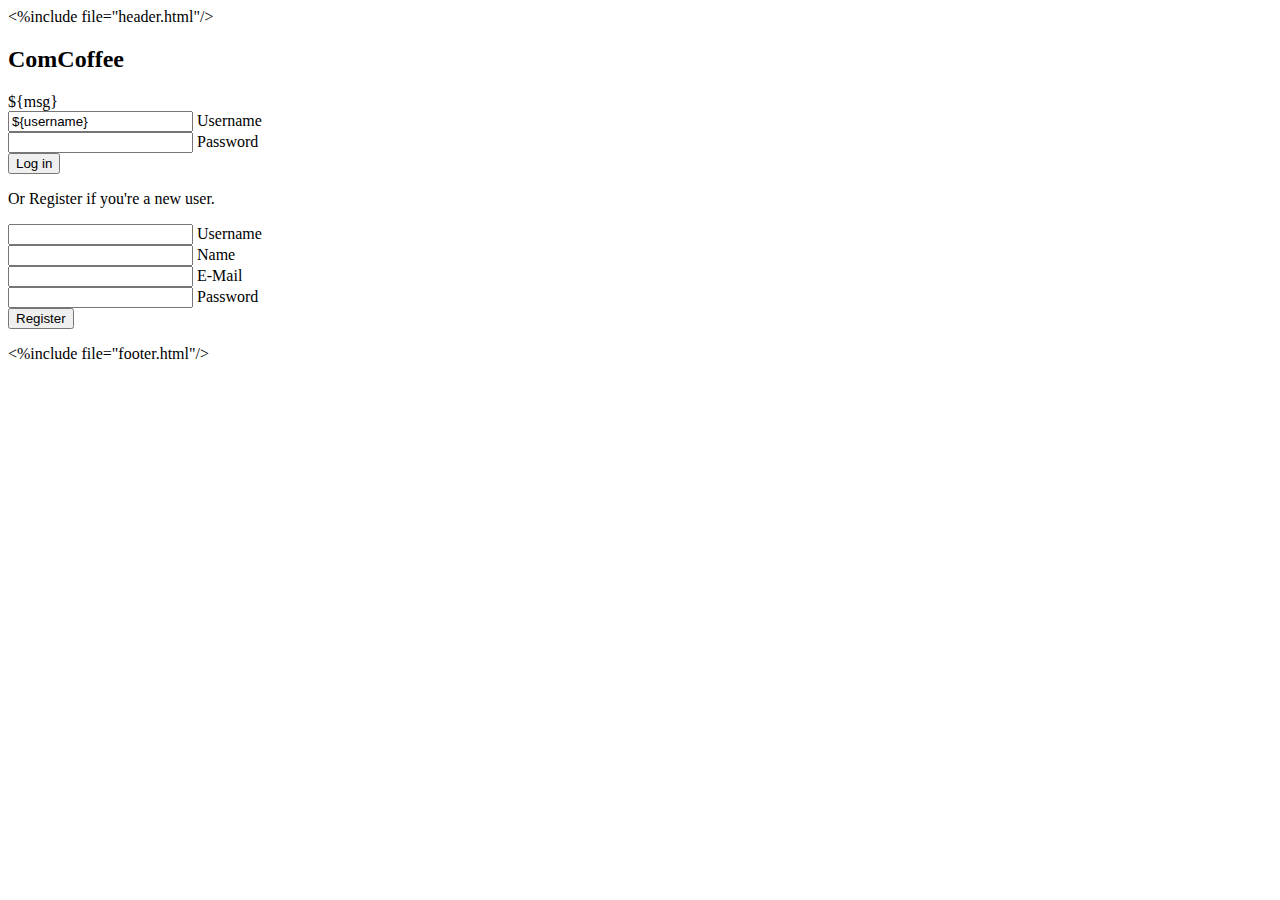
<file: coffee_machine_hack/server/www/templates/auth.html>
<%include file="header.html"/>
<body>
	<div class="mdl-layout mdl-js-layout mdl-color--brown-200">
		<main class="mdl-layout__content" style="align-self:center;">
			<div class="mdl-card mdl-shadow--6dp">
				<div class="mdl-card__title mdl-color--brown-600 mdl-color-text--white">
					<h2 class="mdl-card__title-text">ComCoffee</h2>
				</div>
				<form method="post" action="/auth/login" autocomplete="false">
			  		<div class="mdl-card__supporting-text">
						<input type="hidden" name="from_page" value="${from_page}" />
						${msg}<br />
						<div class="mdl-textfield mdl-js-textfield mdl-textfield--floating-label">
							<input class="mdl-textfield__input" type="text" name="username" value="${username}" required/>
							<label class="mdl-textfield__label" for="username">Username</label>
						</div>
						<div class="mdl-textfield mdl-js-textfield mdl-textfield--floating-label">
							<input class="mdl-textfield__input" type="password" name="password" required/>
							<label class="mdl-textfield__label" for="password">Password</label>
						</div>
					</div>
					<div class="mdl-card__actions mdl-card--border">
						<button class="mdl-button mdl-button--colored mdl-js-button mdl-js-ripple-effect" type="submit">Log in</button>
					</div>
				</form>
				<form autocomplete="false" id="registerForm">
					<div class="mdl-card__actions mdl-card--border">
					</div>
			  		<div class="mdl-card__supporting-text">
			  			Or Register if you're a new user.
			  			<p id="errorMsg"></p>
						<div class="mdl-textfield mdl-js-textfield mdl-textfield--floating-label">
							<input class="mdl-textfield__input" type="text" name="username_reg" required  autocomplete="new-password"/>
							<label class="mdl-textfield__label" for="username_reg">Username</label>
						</div>
						<div class="mdl-textfield mdl-js-textfield mdl-textfield--floating-label">
							<input class="mdl-textfield__input" type="text" name="name" value="" required  autocomplete="new-password"/>
							<label class="mdl-textfield__label" for="name">Name</label>
						</div>
						<div class="mdl-textfield mdl-js-textfield mdl-textfield--floating-label">
							<input class="mdl-textfield__input" type="email" name="email" value="" required  autocomplete="new-password"/>
							<label class="mdl-textfield__label" for="email">E-Mail</label>
						</div>
						<div class="mdl-textfield mdl-js-textfield mdl-textfield--floating-label">
							<input class="mdl-textfield__input" type="password" name="password_reg" value="" required  autocomplete="new-password"/>
							<label class="mdl-textfield__label" for="password_reg">Password</label>
						</div>
					</div>
					<div class="mdl-card__actions mdl-card--border">
						<button class="mdl-button mdl-button--colored mdl-js-button mdl-js-ripple-effect" type="submit">Register</button>
					</div>
				</form>
			</div>
		</main>
	</div>
</body>

<script>
$("#registerForm").submit(function (e) {
      if(e.preventDefault) e.preventDefault(); else e.returnValue = false;
	$.get( "/auth/register?" + $('#registerForm').serialize(), function( data ) {
		if (data != 1) {
			$('#errorMsg').html('<p style="color: red;">' + data + '</p>');
		} else {
			$('#errorMsg').html('Successfully registered user.');
			$('#username').val($('#username_reg').val())
		}
	});
});
</script>

<%include file="footer.html"/>
</file>
